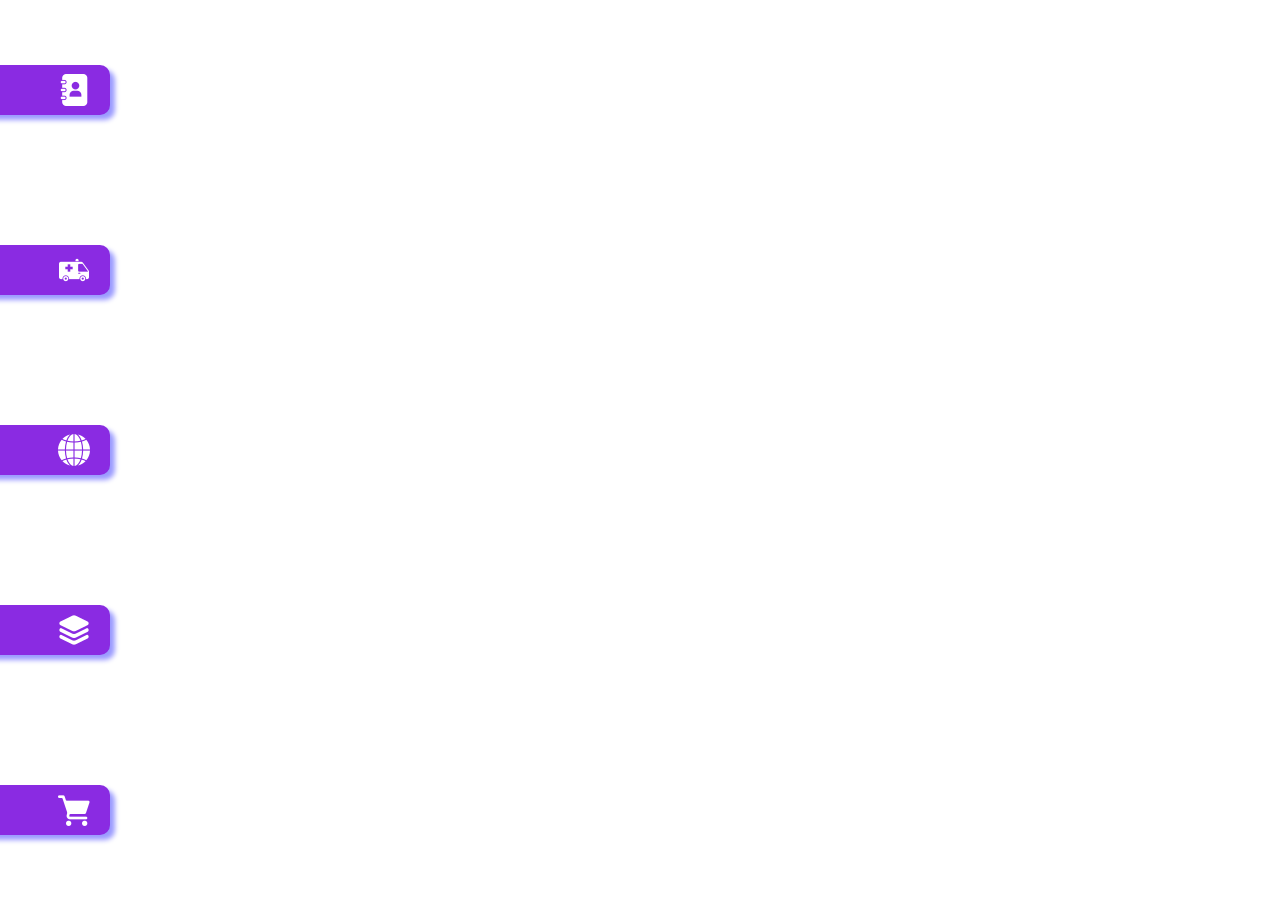
<file: cases/case-01.html>
<!DOCTYPE html>
<html lang="en">
<head>
    <meta charset="UTF-8">
    <meta name="viewport" content="width=device-width, initial-scale=1.0">
    <title>case-01</title>
    <link rel="stylesheet" href="/css/case-01.css">
</head>
<body>
    <div class="container">
        <div class="side-bar" id="side-bar-1">
            <p>Menu One</p>
            <img src="/assests/icons/notebook-of-contacts.png" alt="contact icon">
        </div>
        <div class="side-bar" id="side-bar-2">
            <p>Menu Two</p>
            <img src="/assests/icons/ambulance.png" alt="ambulance icon">
        </div>
        <div class="side-bar" id="side-bar-3">
            <p>Menu Three</p>
            <img src="/assests/icons/global.png" alt="world icon">
        </div>
        <div class="side-bar" id="side-bar-4">
            <p>Menu four</p>
            <img src="/assests/icons/layer.png" alt="layer icon">
        </div>
        <div class="side-bar" id="side-bar-5">
            <p>Menu Five</p>
            <img src="/assests/icons/grocery-store(1).png" alt="shopping cart icon">
        </div>
    </div>
</body>
</html>
</file>
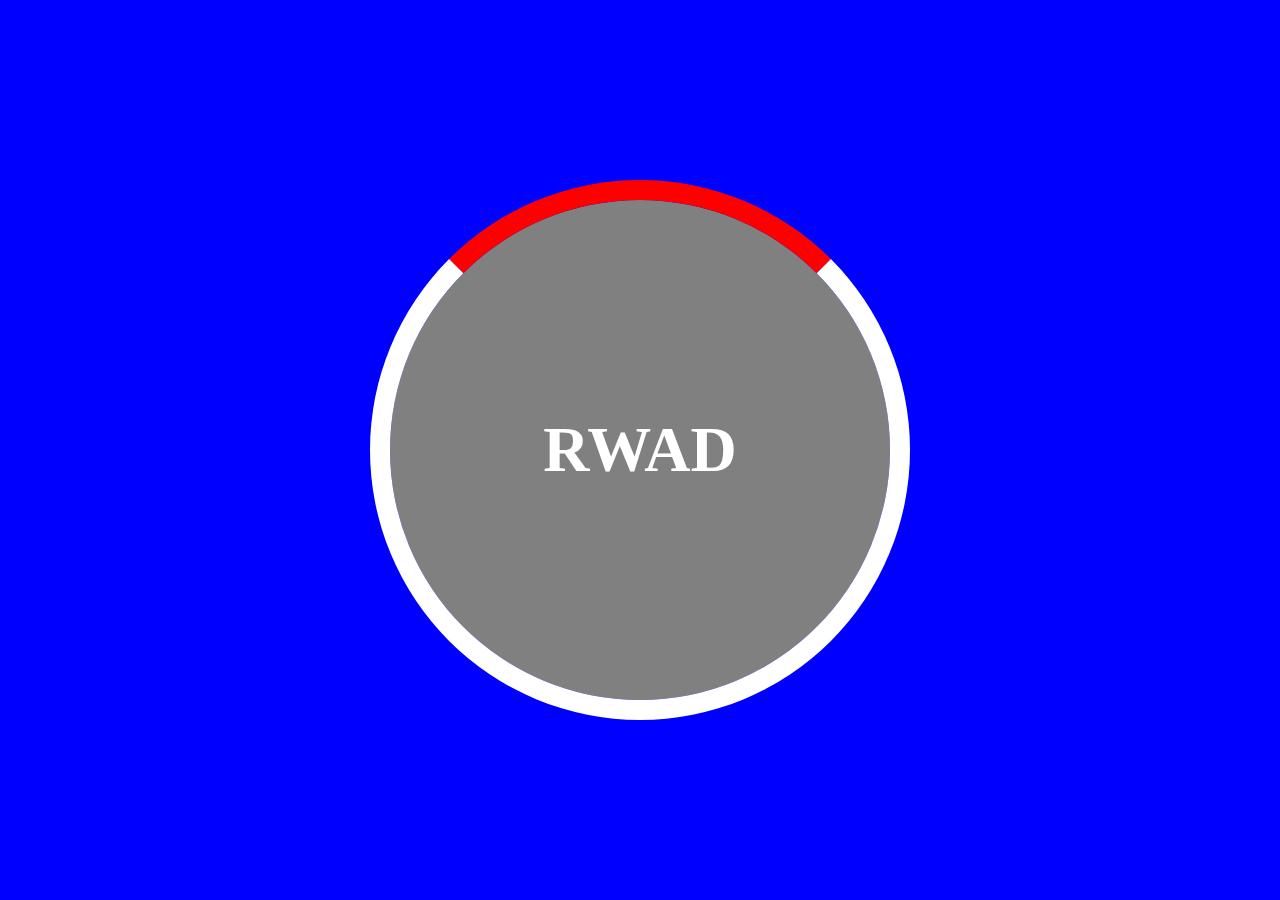
<file: cases/case-02.html>
<!DOCTYPE html>
<html lang="en">
<head>
    <meta charset="UTF-8">
    <meta name="viewport" content="width=device-width, initial-scale=1.0">
    <title>case-02</title>
    <link rel="stylesheet" href="/css/case-02.css">
</head>
<body>
    <div class="inner-circle">
        <div class="outer-circle"></div>
            <p id="paragraph"><b>RWAD</b></p>
    </div>
</body>
</html>
</file>
<file: css/case-01.css>
body{
    margin: 0;
}

.side-bar{
    width: 300px;
    height: 50px;
    background-color: #8a2be2;
    margin-left: -250px;

    display: flex;
    justify-content: space-between;
    align-items: center;

    padding-right: 20px;
    padding-left: 40px;
    box-shadow: 5px 5px 5px rgba(0, 0, 255, 0.4);
    border-top-right-radius: 10px;
    border-bottom-right-radius: 10px;
    cursor: pointer;

    transition: transform 1s ease-in-out;
}

.container{
    height: 100vh;
    display: flex;
    flex-direction: column;
    justify-content: space-around;
}

p{
    color: white;
    font-size: 1.2rem;
}

.side-bar:hover{
    transition-duration: 1s;
    transform: translateX(240px);
}
</file>
<file: css/case-02.css>
body{
    margin: 0;
    background-color: blue;
    height: 100vh;
    display: flex;
    justify-content: center;
    align-items: center;
}

.inner-circle{
    width: 500px;
    height: 500px;
    display: flex;
    justify-content: center;
    align-items: center;
    border-radius: 50%;
    background-color: gray;
    display: flex;
    justify-content: center;
    align-items: center;
}

.outer-circle{
    width: 500px;
    height: 500px;
    position: absolute;
    border-radius: 50%;
    border: 20px solid white;
    border-top-color: red;
    cursor: pointer;
}

p{
    font-size: 4rem;
    color: white;
}

.outer-circle:hover{
    transition-duration: 2s;
    transform: rotate(360deg);
}

*{
    margin: 0;
}
</file>
